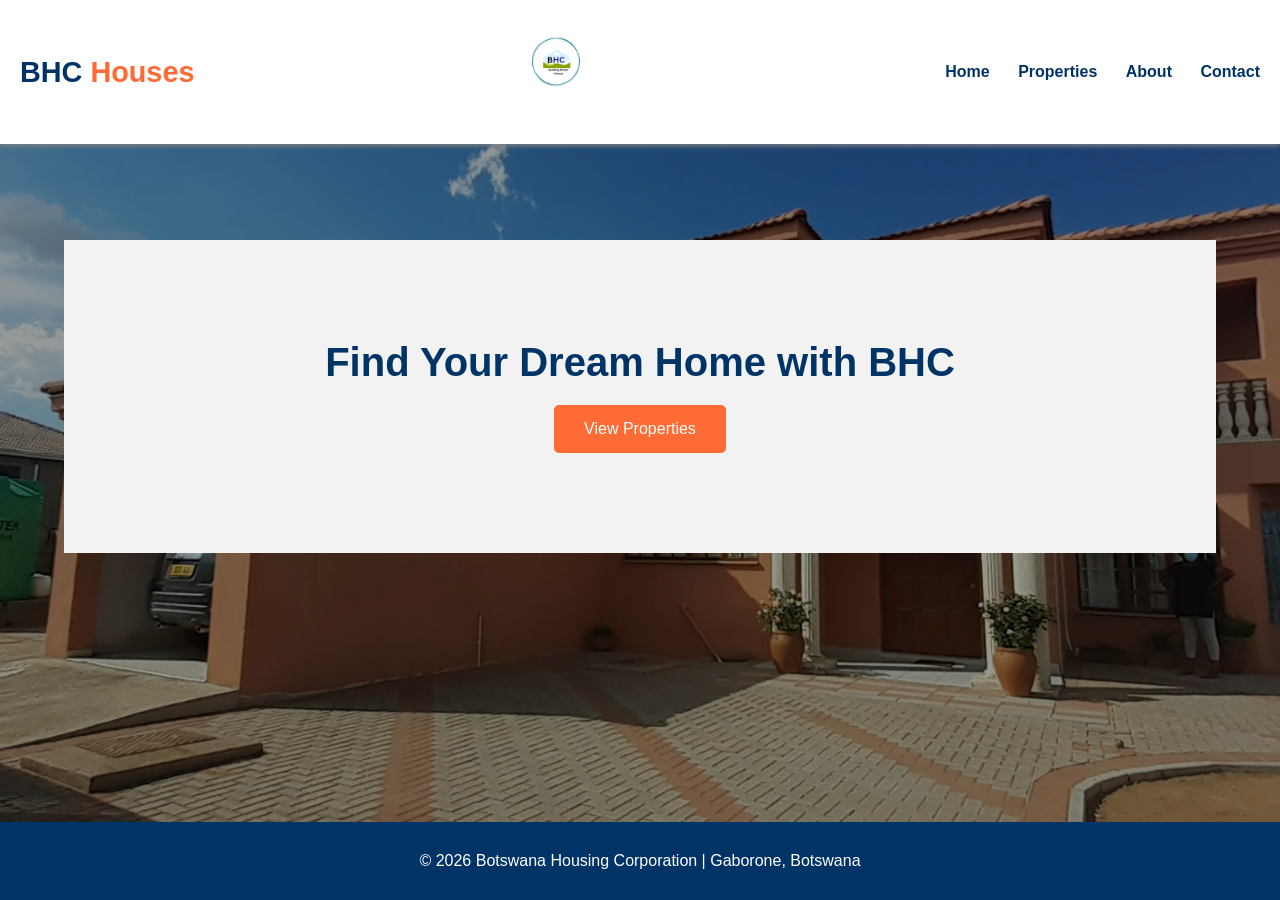
<file: index.html>
<!DOCTYPE html>
<html lang="en">
<head>
<meta charset="UTF-8">
<meta name="viewport" content="width=device-width, initial-scale=1.0">
<title>BHC Houses</title>
  <link rel="stylesheet" href="style.css">
<style>
* { margin: 0; padding: 0; }
html {  scroll-padding-top: 80px; }
body { font-family: Arial; }
header {
  display: flex; justify-content: space-between; align-items: center;
  padding: 20px; background: white; position: sticky; top: 0; box-shadow: 0 2px 5px gray;
}
header h2 span { color: #ff6b35; }
nav a { margin-left: 20px; text-decoration: none; color: black; font-weight: bold; }
section { padding: 100px 20px; text-align: center; }
#home { background: #f2f2f2; }
#home h1 { font-size: 40px; color: #003366; margin-bottom: 20px; }
#home a { background: #ff6b35; color: white; padding: 15px 30px; text-decoration: none; border-radius: 5px; display: inline-block; }
#about { background: white; }
  .logo img {
    max-height: 100px !important;
    width: auto !important;}
footer { background: #003366; color: white; text-align: center; padding: 30px; }
</style>
</head>
<body>

<header>
  <h2>BHC <span>Houses</span></h2>
  <a href="index.html" class="logo">
    <img src="bhc-logo.png" alt="BHC Houses Logo">
  </a>

  
  <nav>
    <a href="index.html">Home</a>
    <a href="properties.html">Properties</a>
    <a href="about.html">About</a>
    <a href="contact.html">Contact</a>
  </nav>
</header>
<main>
<section id="home">
  <h1>Find Your Dream Home with BHC</h1>
  <a href="properties.html">View Properties</a>
</section>
</main>



<footer>
  <p>© 2026 Botswana Housing Corporation | Gaborone, Botswana</p>
</footer>

</body>
</html>
</file>
<file: style.css>
:root {
  --primary: #003366;
  --accent: #ff6b35;
  --light: #f8f9fa;
  --text: #222;
}

* {
  margin: 0;
  padding: 0;
  box-sizing: border-box;
}

body {
  min-height: 100vh;
  display: flex;
  flex-direction: column;
  margin: 0;
  font-family: Arial, sans-serif;
  
  background-image: url('house-bg.jpg');
  background-size: cover;       
  background-position: center; 
  background-attachment: fixed;
  background-repeat: no-repeat;

  color: white;
}
body::before {
  content: "";
  position: fixed;
  top: 0; left: 0;
  width: 100%; height: 100%;
  background: rgba(0,0,0,0.4);
  z-index: -1;
}
main{
  flex: 1;
  padding: 6rem 5%;
  text-align: center;}

header {
  display: flex;
  justify-content: space-between;
  align-items: center;
  padding: 1rem 5%;
  background: white;
  box-shadow: 0 2px 5px rgba(0,0,0,0.1);
}
.logo img {
  max-height: 30px !important;
  width: auto !important;
}

header h2 {
  color: var(--primary);
  font-size: 1.8rem;
}

header h2 span {
  color: var(--accent);
}

header nav a {
  margin-left: 1.5rem;
  text-decoration: none;
  color: var(--primary);
  font-weight: bold;
  transition: 0.3s;
}

main {
  flex: 1;
  padding: 6rem 5%;
  text-align: center;
}

main h1 {
  font-size: 3rem;
  color: var(--primary);
  margin-bottom: 2rem;
}
/* PROPERTY CARDS */
.property-card {
  border: 1px solid #ddd;
  border-radius: 12px;
  overflow: hidden;
  box-shadow: 0 4px 8px rgba(0,0,0,0.1);
  transition: 0.3s;
  text-align: left;
}

.property-card:hover {
  transform: translateY(-5px);
  box-shadow: 0 8px 16px rgba(0,0,0,0.2);
}

.card-details {
  padding: 1rem;
}

.price {
  color: var(--primary);
  font-size: 1.3rem;
  font-weight: bold;
}
.button {
  background: var(--primary);
  color: white;
  padding: 0.7rem 1.5rem;
  border-radius: 8px;
  text-decoration: none;
  font-weight: bold;
  font-size: 1rem;
  display: inline-block;
  margin-top: 0.8rem;
  transition: 0.3s;
}
.button:hover {
  background: var(--accent);
  transform: translateY(-2px);

}

header nav a:hover {
  color: var(--accent);
  border-bottom: 2px solid var(--accent);
}

footer {
  background: #003366;
  color: white;
  text-align: center;
  padding: 30px;
}
</file>
